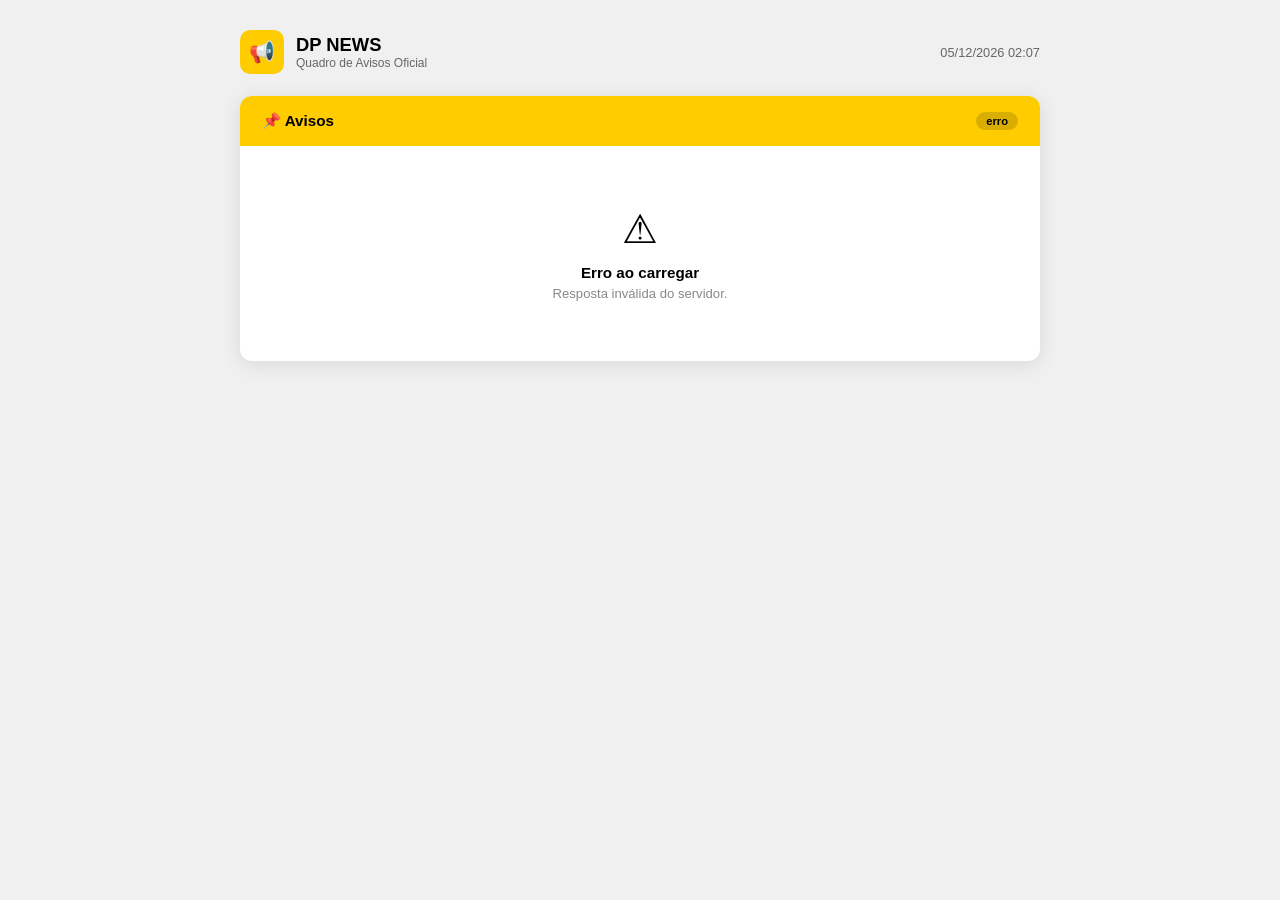
<file: index.html>
<!DOCTYPE html>
<html lang="pt-BR">
<head>
<meta charset="UTF-8">
<meta name="viewport" content="width=device-width,initial-scale=1">
<title>DP NEWS</title>
<link rel="icon" type="image/svg+xml" href="data:image/svg+xml,%3Csvg xmlns='http://www.w3.org/2000/svg' viewBox='0 0 32 32'%3E%3Crect width='32' height='32' rx='7' fill='%23FFCC00'/%3E%3Ctext x='16' y='22' font-family='Arial Black,Arial' font-weight='900' font-size='15' fill='%23000' text-anchor='middle'%3EDP%3C/text%3E%3C/svg%3E">
<style>
*{box-sizing:border-box;margin:0;padding:0}
body{font-family:Arial,Helvetica,sans-serif;background:#f0f0f0;min-height:100vh;display:flex;flex-direction:column;align-items:center;padding:30px 14px 50px}
/* Cabeçalho */
.hdr{width:100%;max-width:800px;display:flex;align-items:center;justify-content:space-between;margin-bottom:22px;flex-wrap:wrap;gap:10px}
.brand{display:flex;align-items:center;gap:12px}
.brand-icon{width:44px;height:44px;background:#FFCC00;border-radius:10px;display:flex;align-items:center;justify-content:center;font-size:1.3rem;flex-shrink:0}
.brand-name{font-size:1.15rem;font-weight:900;color:#000}
.brand-sub{font-size:.75rem;color:#666}
.clock{font-size:.8rem;color:#666}
/* Quadro */
.board{width:100%;max-width:800px;background:#fff;border-radius:12px;box-shadow:0 3px 20px rgba(0,0,0,.10);overflow:hidden}
.board-bar{background:#FFCC00;padding:16px 22px;display:flex;align-items:center;justify-content:space-between}
.board-bar h2{font-size:.95rem;font-weight:800;color:#000}
.board-count{background:rgba(0,0,0,.15);color:#000;font-size:.7rem;font-weight:700;padding:3px 10px;border-radius:20px}
/* Itens */
.item{padding:18px 22px;border-bottom:1px solid #e8e8e8;display:flex;gap:14px;align-items:flex-start;transition:background .15s}
.item:last-child{border-bottom:none}
.item:hover{background:#fafafa}
.item-urg{background:#fff5f5;border-left:4px solid #dc3545}
.item-urg:hover{background:#ffefef}
.dot{width:9px;height:9px;border-radius:50%;background:#FFCC00;flex-shrink:0;margin-top:6px}
.dot-urg{background:#dc3545}
.item-body{flex:1}
.item-title{font-size:.93rem;font-weight:700;color:#000;margin-bottom:5px;line-height:1.4}
.item-desc{font-size:.855rem;color:#333;line-height:1.6}
.item-date{font-size:.73rem;color:#888;margin-top:8px}
.tag-urg{display:inline-flex;align-items:center;gap:4px;background:#dc3545;color:#fff;font-size:.63rem;font-weight:800;padding:2px 8px;border-radius:4px;margin-right:7px;letter-spacing:.4px;text-transform:uppercase;vertical-align:middle}
/* Vazio / Erro */
.empty{padding:60px 20px;text-align:center}
.empty-icon{font-size:2.5rem;margin-bottom:12px}
.empty-title{font-size:.95rem;font-weight:700;color:#000;margin-bottom:5px}
.empty-desc{font-size:.82rem;color:#888}
/* Animação */
@keyframes fadeUp{from{opacity:0;transform:translateY(12px)}to{opacity:1;transform:translateY(0)}}
.item{animation:fadeUp .28s ease both}
/* Responsivo */
@media(max-width:540px){.item{padding:14px 14px}.board-bar{padding:13px 14px}}
</style>
</head>
<body>

<div class="hdr">
  <div class="brand">
    <div class="brand-icon">&#128226;</div>
    <div>
      <div class="brand-name">DP NEWS</div>
      <div class="brand-sub">Quadro de Avisos Oficial</div>
    </div>
  </div>
  <span class="clock" id="clock">—</span>
</div>

<div class="board">
  <div class="board-bar">
    <h2>&#128204; Avisos</h2>
    <span class="board-count" id="total">—</span>
  </div>
  <div id="lista"><div class="empty"><div class="empty-icon">&#8987;</div><div class="empty-title">Carregando...</div></div></div>
</div>

<script>
var API = 'api.php';

function esc(s){var d=document.createElement('div');d.textContent=s;return d.innerHTML;}

function isExp(a){
  if(!a.dataValidade) return false;
  var h=a.horaValidade||'23:59';
  return new Date()>new Date(a.dataValidade+'T'+h+':00');
}

function fmtData(s){
  if(!s) return '—';
  var p=s.split('-'); return p[2]+'/'+p[1]+'/'+p[0];
}

function render(avisos){
  var el=document.getElementById('lista');
  var ct=document.getElementById('total');
  var ativos=avisos.filter(function(a){return !isExp(a);});
  ativos.sort(function(a,b){
    if(a.urgente!==b.urgente) return a.urgente?-1:1;
    return new Date(b.data)-new Date(a.data);
  });
  ct.textContent=ativos.length+' aviso'+(ativos.length!==1?'s':'');
  if(!ativos.length){
    el.innerHTML='<div class="empty"><div class="empty-icon">&#128276;</div><div class="empty-title">Nenhum aviso no momento</div><div class="empty-desc">Volte mais tarde.</div></div>';
    return;
  }
  var html='';
  for(var i=0;i<ativos.length;i++){
    var a=ativos[i];
    var urg=a.urgente?'item-urg':'';
    var dot=a.urgente?'dot dot-urg':'dot';
    var tag=a.urgente?'<span class="tag-urg">&#9888; Urgente</span>':'';
    var desc=String(a.descricao||'').replace(/\n/g,'<br>');
    html+='<div class="item '+urg+'" style="animation-delay:'+(i*0.055)+'s">'
      +'<div class="'+dot+'"></div>'
      +'<div class="item-body">'
      +'<div class="item-title">'+tag+esc(a.titulo)+'</div>'
      +'<div class="item-desc">'+desc+'</div>'
      +'<div class="item-date">&#128197; '+fmtData(a.data)+'</div>'
      +'</div></div>';
  }
  el.innerHTML=html;
}

function carregar(){
  var xhr=new XMLHttpRequest();
  xhr.open('GET',API+'?action=list',true);
  xhr.onreadystatechange=function(){
    if(xhr.readyState!==4) return;
    if(xhr.status===200){
      try{ render(JSON.parse(xhr.responseText)); }
      catch(e){ mostrarErro('Resposta inválida do servidor.'); }
    } else {
      mostrarErro('Erro HTTP '+xhr.status);
    }
  };
  xhr.send();
}

function mostrarErro(msg){
  document.getElementById('lista').innerHTML='<div class="empty"><div class="empty-icon">&#9888;</div><div class="empty-title">Erro ao carregar</div><div class="empty-desc">'+esc(msg)+'</div></div>';
  document.getElementById('total').textContent='erro';
}

function tick(){
  var n=new Date();
  var d=('0'+n.getDate()).slice(-2)+'/'+('0'+(n.getMonth()+1)).slice(-2)+'/'+n.getFullYear();
  var h=('0'+n.getHours()).slice(-2)+':'+('0'+n.getMinutes()).slice(-2);
  document.getElementById('clock').textContent=d+'  '+h;
}

carregar();
tick();
setInterval(tick,1000);
setTimeout(function(){location.reload();},90000);
</script>
</body>
</html>
</file>
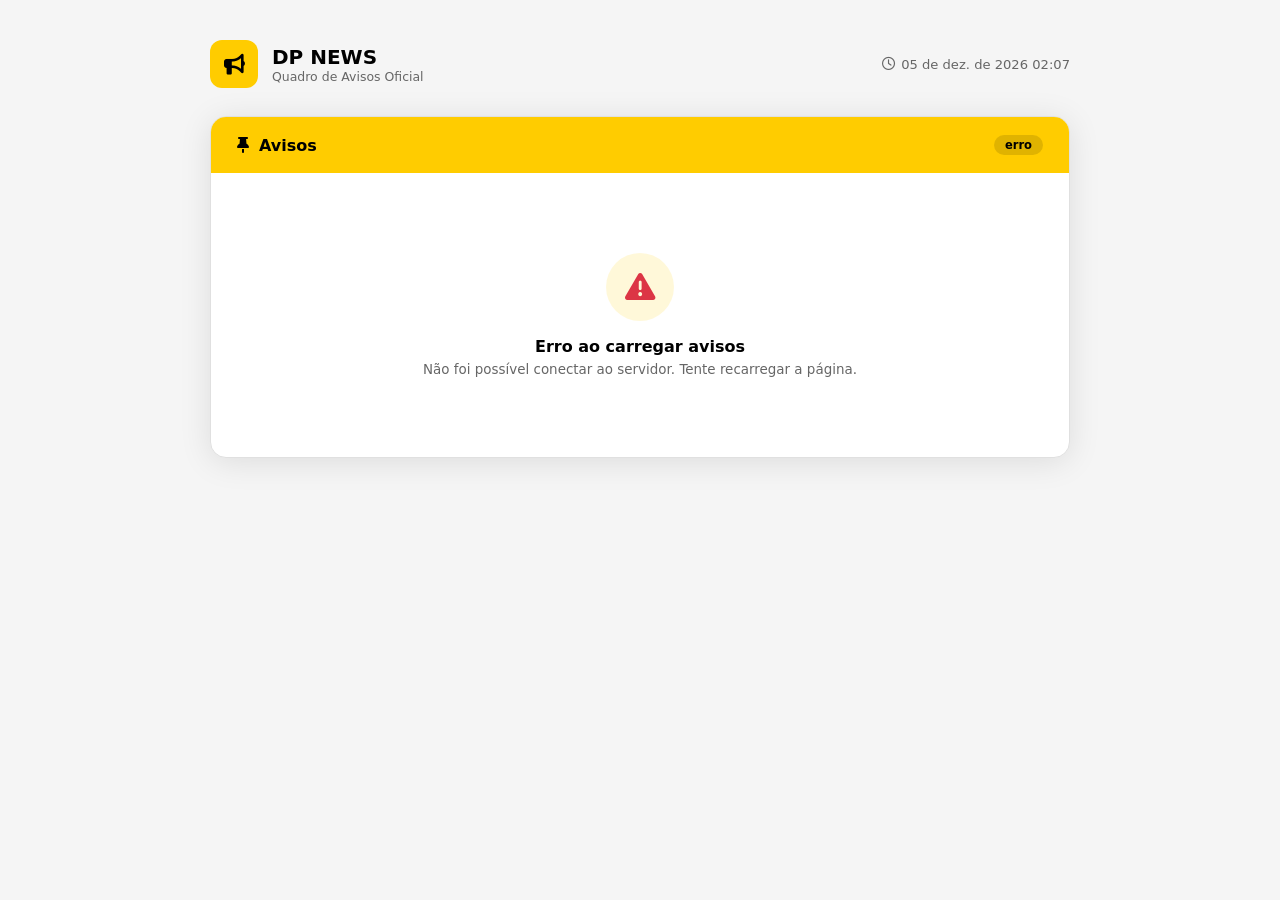
<file: bkp/index.html>
<!DOCTYPE html>
<html lang="pt-BR">
<head>
  <meta charset="UTF-8" />
  <meta name="viewport" content="width=device-width, initial-scale=1.0" />
  <title>DP NEWS — Quadro de Avisos</title>
  <link rel="icon" type="image/svg+xml" href="data:image/svg+xml,%3Csvg xmlns='http://www.w3.org/2000/svg' viewBox='0 0 32 32'%3E%3Crect width='32' height='32' rx='7' fill='%23FFCC00'/%3E%3Ctext x='16' y='22' font-family='Arial Black%2C Arial' font-weight='900' font-size='15' fill='%23000000' text-anchor='middle'%3EDP%3C/text%3E%3C/svg%3E" />
  <link rel="stylesheet" href="https://cdnjs.cloudflare.com/ajax/libs/font-awesome/6.5.0/css/all.min.css" integrity="sha512-Avb2QiuTy/Sz0ckk9Llg6A0k7My1p8VF9GjApM1jFJKC3E0iNUxjH0mnZFjdJwO57SBOVT2em4A0YzQxZj2g==" crossorigin="anonymous" referrerpolicy="no-referrer" />

  <style>
    :root {
      --primary:    #000000;
      --accent:     #FFCC00;
      --success:    #28a745;
      --danger:     #dc3545;
      --bg:         #f5f5f5;
      --card-bg:    #ffffff;
      --text:       #1a1a1a;
      --text-muted: #666666;
      --border:     #e0e0e0;
      --transition: .22s ease;
    }
    *, *::before, *::after { box-sizing: border-box; margin: 0; padding: 0; }
    body {
      font-family: 'Segoe UI', system-ui, sans-serif;
      background: var(--bg); color: var(--text);
      min-height: 100vh;
      display: flex; flex-direction: column; align-items: center;
      padding: 40px 20px 60px;
    }

    /* Cabeçalho */
    .board-header {
      width: 100%; max-width: 860px;
      display: flex; align-items: center; justify-content: space-between;
      margin-bottom: 28px; gap: 16px; flex-wrap: wrap;
    }
    .board-brand { display: flex; align-items: center; gap: 14px; }
    .board-brand-icon {
      width: 48px; height: 48px; background: var(--accent);
      border-radius: 12px; display: flex; align-items: center; justify-content: center;
      font-size: 1.3rem; color: #000; flex-shrink: 0;
    }
    .board-brand-text h1 { font-size: 1.25rem; font-weight: 800; color: var(--primary); }
    .board-brand-text p  { font-size: .78rem; color: var(--text-muted); margin: 0; }
    .board-clock { font-size: .82rem; color: var(--text-muted); display: flex; align-items: center; gap: 6px; }

    /* Quadro */
    .board {
      width: 100%; max-width: 860px;
      background: var(--card-bg); border-radius: 16px;
      box-shadow: 0 4px 32px rgba(0,0,0,.10); border: 1px solid var(--border); overflow: hidden;
    }
    .board-title-bar {
      background: var(--accent); padding: 18px 26px;
      display: flex; align-items: center; justify-content: space-between; gap: 12px;
    }
    .board-title-bar h2 { color: #000; font-size: 1rem; font-weight: 700; display: flex; align-items: center; gap: 10px; }
    .board-count { background: rgba(0,0,0,.12); color: #000; font-size: .72rem; font-weight: 700; padding: 3px 11px; border-radius: 20px; white-space: nowrap; }

    /* Lista */
    .board-list { padding: 10px 0; }
    .board-item {
      padding: 20px 26px; border-bottom: 1px solid var(--border);
      display: flex; gap: 18px; align-items: flex-start;
      transition: background var(--transition);
      animation: fadeSlideIn .3s ease both;
    }
    .board-item:last-child { border-bottom: none; }
    .board-item:hover { background: rgba(0,0,0,.02); }
    .board-item-urgente { background: rgba(220,53,69,.04); border-left: 4px solid #dc3545; }
    .board-item-urgente:hover { background: rgba(220,53,69,.07); }
    .board-item-pin { width: 10px; height: 10px; border-radius: 50%; background: var(--accent); flex-shrink: 0; margin-top: 7px; }
    .board-item-body { flex: 1; }
    .board-item-title { font-size: .97rem; font-weight: 700; color: var(--primary); margin-bottom: 6px; line-height: 1.4; }
    .board-item-desc  { font-size: .875rem; color: var(--text); line-height: 1.65; }
    .board-item-date  { font-size: .75rem; color: var(--text-muted); margin-top: 10px; display: flex; align-items: center; gap: 5px; }

    /* Vazio / Erro / Loading */
    .board-empty { padding: 70px 20px; text-align: center; }
    .board-empty-icon { width: 68px; height: 68px; border-radius: 50%; background: rgba(255,204,0,.15); display: flex; align-items: center; justify-content: center; font-size: 1.9rem; color: #000; margin: 0 auto 16px; }
    .board-empty-title { font-size: 1rem; font-weight: 700; color: var(--primary); margin-bottom: 6px; }
    .board-empty-desc  { font-size: .84rem; color: var(--text-muted); }
    .loading-spinner { display: flex; align-items: center; justify-content: center; gap: 10px; padding: 60px 20px; color: var(--text-muted); font-size: .9rem; }
    .loading-spinner i { animation: spin 1s linear infinite; font-size: 1.4rem; color: var(--accent); }
    @keyframes spin { to { transform: rotate(360deg); } }

    @keyframes fadeSlideIn { from { opacity: 0; transform: translateY(14px); } to { opacity: 1; transform: translateY(0); } }

    ::-webkit-scrollbar { width: 6px; } ::-webkit-scrollbar-thumb { background: #c0c8d4; border-radius: 4px; }

    @media (max-width: 600px) {
      body { padding: 20px 12px 40px; }
      .board-title-bar { padding: 14px 16px; }
      .board-item { padding: 16px; }
    }
  </style>
</head>
<body>

  <div class="board-header">
    <div class="board-brand">
      <div class="board-brand-icon"><i class="fa-solid fa-bullhorn"></i></div>
      <div class="board-brand-text">
        <h1>DP NEWS</h1>
        <p>Quadro de Avisos Oficial</p>
      </div>
    </div>
    <span class="board-clock">
      <i class="fa-regular fa-clock"></i>
      <span id="boardClock">—</span>
    </span>
  </div>

  <div class="board">
    <div class="board-title-bar">
      <h2><i class="fa-solid fa-thumbtack"></i> Avisos</h2>
      <span class="board-count" id="totalAvisos">—</span>
    </div>
    <div class="board-list" id="avisosContainer">
      <div class="loading-spinner">
        <i class="fa-solid fa-circle-notch"></i> Carregando avisos...
      </div>
    </div>
  </div>

  <script>
    const API = 'api.php';

    function esc(str) {
      const d = document.createElement('div'); d.textContent = str; return d.innerHTML;
    }

    function isExpirado(a) {
      if (!a.dataValidade) return false;
      const hora   = a.horaValidade || '23:59';
      const expira = new Date(`${a.dataValidade}T${hora}:00`);
      return new Date() > expira;
    }

    function formatarData(s) {
      if (!s) return '—';
      const [y, m, d] = s.split('-'); return `${d}/${m}/${y}`;
    }

    async function renderAvisosPublic() {
      const container = document.getElementById('avisosContainer');
      const countEl   = document.getElementById('totalAvisos');

      try {
        const resp  = await fetch(`${API}?action=list`);
        if (!resp.ok) throw new Error('HTTP ' + resp.status);
        const todos = await resp.json();

        // Filtra expirados e ordena: urgentes primeiro, depois data desc
        const avisos = todos
          .filter(a => !isExpirado(a))
          .sort((a, b) => {
            if (a.urgente !== b.urgente) return a.urgente ? -1 : 1;
            return new Date(b.data) - new Date(a.data);
          });

        if (countEl) countEl.textContent = avisos.length + ' aviso' + (avisos.length !== 1 ? 's' : '');

        if (avisos.length === 0) {
          container.innerHTML = `
            <div class="board-empty">
              <div class="board-empty-icon"><i class="fa-regular fa-bell-slash"></i></div>
              <div class="board-empty-title">Nenhum aviso no momento</div>
              <div class="board-empty-desc">Não há avisos publicados. Volte mais tarde.</div>
            </div>`;
          return;
        }

        container.innerHTML = avisos.map((a, i) => `
          <div class="board-item${a.urgente ? ' board-item-urgente' : ''}" style="animation-delay:${i * 0.06}s">
            <div class="board-item-pin" style="${a.urgente ? 'background:#dc3545' : ''}"></div>
            <div class="board-item-body">
              <div class="board-item-title">
                ${a.urgente ? `<span style="display:inline-flex;align-items:center;gap:5px;background:#dc3545;color:#fff;font-size:.68rem;font-weight:800;padding:2px 9px;border-radius:4px;margin-right:8px;letter-spacing:.5px;text-transform:uppercase;vertical-align:middle"><i class="fa-solid fa-triangle-exclamation"></i> Urgente</span>` : ''}
                ${esc(a.titulo)}
              </div>
              <div class="board-item-desc">${a.descricao.replace(/\n/g, '<br>')}</div>
              <div class="board-item-date">
                <i class="fa-regular fa-calendar"></i> ${formatarData(a.data)}
              </div>
            </div>
          </div>`).join('');

      } catch (err) {
        console.error(err);
        if (countEl) countEl.textContent = 'erro';
        container.innerHTML = `
          <div class="board-empty">
            <div class="board-empty-icon"><i class="fa-solid fa-triangle-exclamation" style="color:#dc3545"></i></div>
            <div class="board-empty-title">Erro ao carregar avisos</div>
            <div class="board-empty-desc">Não foi possível conectar ao servidor. Tente recarregar a página.</div>
          </div>`;
      }
    }

    /* Relógio */
    function tick() {
      const el = document.getElementById('boardClock');
      if (!el) return;
      const n = new Date();
      el.textContent = n.toLocaleDateString('pt-BR', { day:'2-digit', month:'short', year:'numeric' })
                     + '  '
                     + n.toLocaleTimeString('pt-BR', { hour:'2-digit', minute:'2-digit' });
    }

    document.addEventListener('DOMContentLoaded', () => {
      renderAvisosPublic();
      tick();
      setInterval(tick, 1000);
      // Recarrega a cada 90 segundos para pegar novos avisos
      setTimeout(() => location.reload(), 90 * 1000);
    });
  </script>

</body>
</html>
</file>
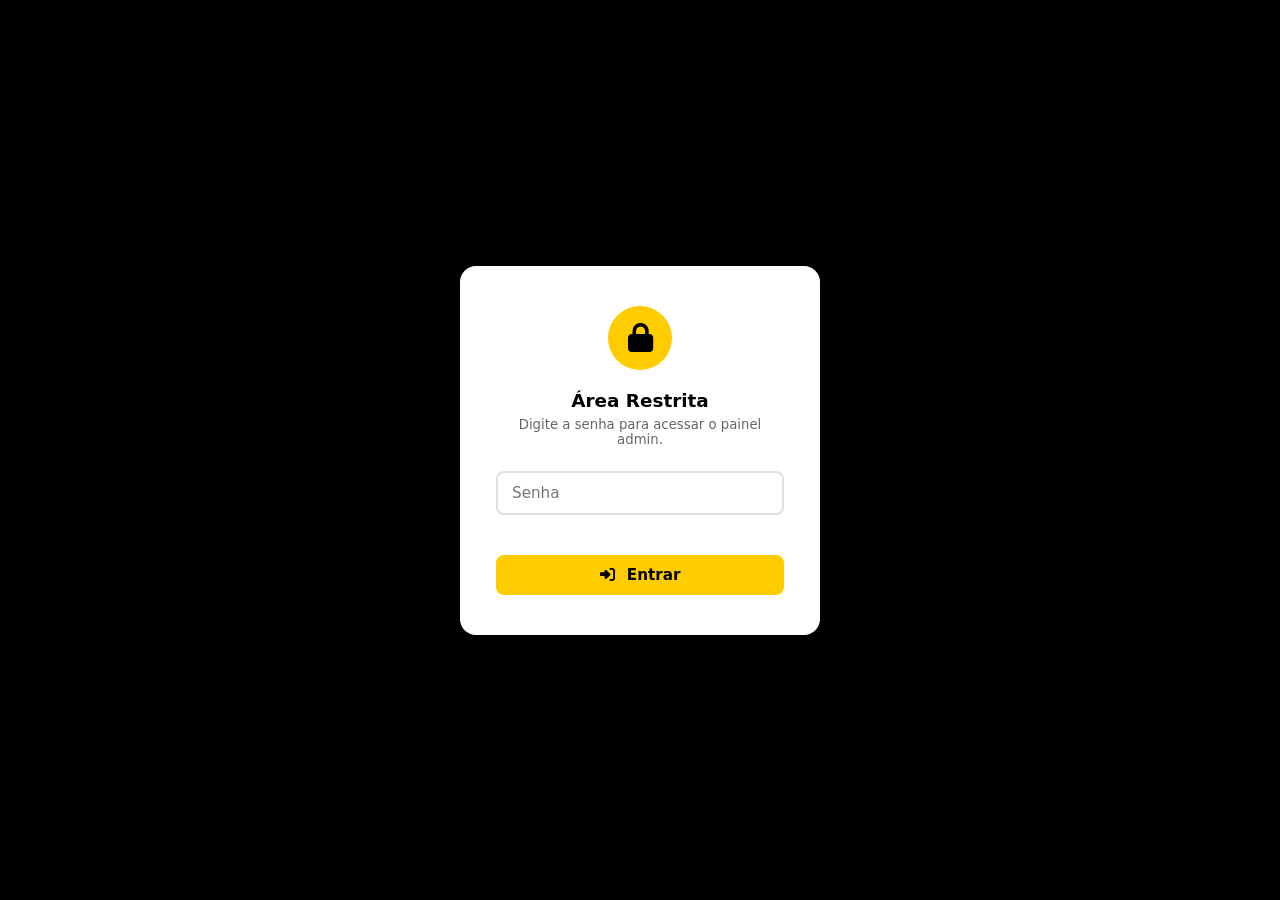
<file: bkp/admin.html>
<!DOCTYPE html>
<html lang="pt-BR">
<head>
  <meta charset="UTF-8" />
  <meta name="viewport" content="width=device-width, initial-scale=1.0" />
  <title>DP NEWS — Gerenciar Avisos</title>
  <link rel="icon" type="image/svg+xml" href="data:image/svg+xml,%3Csvg xmlns='http://www.w3.org/2000/svg' viewBox='0 0 32 32'%3E%3Crect width='32' height='32' rx='7' fill='%23FFCC00'/%3E%3Ctext x='16' y='22' font-family='Arial Black%2C Arial' font-weight='900' font-size='15' fill='%23000000' text-anchor='middle'%3EDP%3C/text%3E%3C/svg%3E" />
  <link rel="stylesheet" href="https://cdnjs.cloudflare.com/ajax/libs/font-awesome/6.5.0/css/all.min.css" integrity="sha512-Avb2QiuTy/Sz0ckk9Llg6A0k7My1p8VF9GjApM1jFJKC3E0iNUxjH0mnZFjdJwO57SBOVT2em4A0YzQxZj2g==" crossorigin="anonymous" referrerpolicy="no-referrer" />

  <style>
    :root {
      --primary:    #000000;
      --accent:     #FFCC00;
      --accent-h:   #F7C600;
      --success:    #28a745;
      --danger:     #dc3545;
      --warning:    #F7C600;
      --sidebar-w:  240px;
      --bg:         #f5f5f5;
      --card-bg:    #ffffff;
      --text:       #1a1a1a;
      --text-muted: #666666;
      --border:     #e0e0e0;
      --shadow:     0 2px 12px rgba(0,0,0,.10);
      --radius:     10px;
      --tr:         .22s ease;
    }
    *, *::before, *::after { box-sizing: border-box; margin: 0; padding: 0; }
    body { font-family: 'Segoe UI', system-ui, sans-serif; background: var(--bg); color: var(--text); min-height: 100vh; display: flex; }

    /* SIDEBAR */
    .sidebar { width: var(--sidebar-w); background: var(--accent); min-height: 100vh; position: fixed; top:0; left:0; display:flex; flex-direction:column; z-index:1000; overflow:hidden; }
    .sidebar-brand { display:flex; align-items:center; gap:12px; padding:20px 16px; border-bottom:1px solid rgba(0,0,0,.12); min-height:72px; text-decoration:none; }
    .sidebar-brand-icon { width:38px; height:38px; background:#000; border-radius:8px; display:flex; align-items:center; justify-content:center; font-size:1.2rem; color:var(--accent); flex-shrink:0; }
    .sidebar-brand-text { color:#000; font-size:.88rem; font-weight:700; letter-spacing:.5px; white-space:nowrap; line-height:1.3; }
    .sidebar-brand-text span { display:block; font-weight:400; font-size:.72rem; color:rgba(0,0,0,.55); letter-spacing:1px; text-transform:uppercase; }
    .sidebar-nav { padding:16px 0; flex:1; }
    .nav-label { font-size:.68rem; font-weight:700; letter-spacing:1.2px; text-transform:uppercase; color:rgba(0,0,0,.40); padding:10px 20px 6px; }
    .nav-item { display:flex; align-items:center; gap:14px; padding:11px 20px; color:rgba(0,0,0,.70); text-decoration:none; font-size:.88rem; font-weight:500; border-left:3px solid transparent; transition:background var(--tr),color var(--tr),border-color var(--tr); white-space:nowrap; }
    .nav-item i { width:18px; text-align:center; font-size:1rem; flex-shrink:0; }
    .nav-item:hover { background:rgba(0,0,0,.07); color:#000; }
    .nav-item.active { background:rgba(0,0,0,.10); color:#000; border-left-color:#000; font-weight:700; }
    .sidebar-footer { padding:16px; border-top:1px solid rgba(0,0,0,.12); font-size:.75rem; color:rgba(0,0,0,.40); text-align:center; }

    /* MAIN */
    .main-wrapper { margin-left:var(--sidebar-w); flex:1; display:flex; flex-direction:column; min-height:100vh; }
    .topbar { background:var(--card-bg); border-bottom:1px solid var(--border); padding:0 28px; height:64px; display:flex; align-items:center; justify-content:space-between; position:sticky; top:0; z-index:500; box-shadow:0 1px 4px rgba(0,0,0,.05); }
    .topbar-title { font-size:1.1rem; font-weight:700; color:var(--primary); }
    .topbar-subtitle { font-size:.78rem; color:var(--text-muted); }
    .page-content { padding:28px; flex:1; }

    /* CARDS */
    .card { background:var(--card-bg); border-radius:var(--radius); box-shadow:var(--shadow); border:1px solid var(--border); overflow:hidden; }
    .card-header { padding:18px 22px; border-bottom:1px solid var(--border); display:flex; align-items:center; justify-content:space-between; gap:12px; }
    .card-header-title { font-size:.95rem; font-weight:700; color:var(--primary); display:flex; align-items:center; gap:10px; }
    .card-header-title i { color:var(--accent); }
    .card-body { padding:22px; }

    /* STAT CARDS */
    .stat-cards { display:grid; grid-template-columns:repeat(auto-fit,minmax(190px,1fr)); gap:18px; margin-bottom:24px; }
    .stat-card { background:var(--card-bg); border-radius:var(--radius); box-shadow:var(--shadow); border:1px solid var(--border); padding:20px 22px; display:flex; align-items:center; gap:16px; transition:transform var(--tr),box-shadow var(--tr); }
    .stat-card:hover { transform:translateY(-2px); box-shadow:0 6px 20px rgba(0,0,0,.10); }
    .stat-icon { width:48px; height:48px; border-radius:10px; display:flex; align-items:center; justify-content:center; font-size:1.3rem; flex-shrink:0; }
    .stat-icon.blue  { background:rgba(255,204,0,.18); color:#000; }
    .stat-icon.green { background:rgba(40,167,69,.13); color:var(--success); }
    .stat-value { font-size:1.7rem; font-weight:800; color:var(--primary); line-height:1; }
    .stat-label { font-size:.75rem; color:var(--text-muted); margin-top:4px; }

    /* FORMULÁRIO */
    .form-group { margin-bottom:18px; }
    .form-label { display:block; font-size:.82rem; font-weight:600; color:var(--primary); margin-bottom:6px; }
    .form-label i { color:var(--accent); margin-right:5px; }
    .form-control { width:100%; padding:10px 14px; border:1.5px solid var(--border); border-radius:7px; font-size:.88rem; color:var(--text); background:#fafbfc; transition:border-color var(--tr),box-shadow var(--tr); font-family:inherit; }
    .form-control:focus { outline:none; border-color:var(--accent); box-shadow:0 0 0 3px rgba(255,204,0,.25); background:#fff; }
    textarea.form-control { resize:vertical; min-height:120px; }
    .editing-banner { background:rgba(255,193,7,.15); border:1.5px solid rgba(255,193,7,.5); border-radius:8px; padding:10px 16px; font-size:.84rem; font-weight:600; color:#856404; display:none; align-items:center; gap:8px; margin-bottom:18px; }
    .editing-banner.show { display:flex; }

    /* BOTÕES */
    .btn { display:inline-flex; align-items:center; gap:8px; padding:9px 20px; border-radius:7px; border:none; font-size:.86rem; font-weight:600; cursor:pointer; transition:background var(--tr),transform var(--tr),box-shadow var(--tr); font-family:inherit; letter-spacing:.2px; text-decoration:none; }
    .btn:active { transform:scale(.97); }
    .btn:disabled { opacity:.6; cursor:not-allowed; }
    .btn-primary { background:var(--accent); color:#000; }
    .btn-primary:hover:not(:disabled) { background:var(--accent-h); box-shadow:0 4px 12px rgba(255,204,0,.45); }
    .btn-success { background:var(--success); color:#fff; }
    .btn-success:hover:not(:disabled) { background:#1e8c38; }
    .btn-danger  { background:var(--danger);  color:#fff; }
    .btn-danger:hover:not(:disabled)  { background:#b02a37; }
    .btn-warning { background:var(--warning); color:var(--primary); }
    .btn-warning:hover:not(:disabled) { background:#e0a800; }
    .btn-outline { background:transparent; border:1.5px solid var(--border); color:var(--text-muted); }
    .btn-outline:hover:not(:disabled) { border-color:var(--accent); color:#000; background:var(--accent); }
    .btn-sm { padding:6px 14px; font-size:.80rem; }

    /* TABELA */
    .table-responsive { overflow-x:auto; }
    table { width:100%; border-collapse:collapse; font-size:.855rem; }
    thead tr { background:var(--primary); color:#fff; }
    thead th { padding:12px 16px; font-weight:600; font-size:.78rem; letter-spacing:.5px; text-transform:uppercase; white-space:nowrap; }
    tbody tr { border-bottom:1px solid var(--border); transition:background var(--tr); }
    tbody tr:last-child { border-bottom:none; }
    tbody tr:hover { background:rgba(0,0,0,.02); }
    tbody td { padding:13px 16px; vertical-align:top; }
    .td-title { font-weight:600; color:var(--primary); }
    .td-desc  { max-width:300px; white-space:nowrap; overflow:hidden; text-overflow:ellipsis; color:var(--text-muted); }
    .td-date  { white-space:nowrap; color:var(--text-muted); font-size:.8rem; }
    .td-actions { display:flex; gap:6px; align-items:center; }

    /* TOAST */
    .toast-container { position:fixed; bottom:28px; right:28px; z-index:9999; display:flex; flex-direction:column; gap:10px; pointer-events:none; }
    .toast { display:flex; align-items:center; gap:12px; background:#fff; border-radius:10px; padding:14px 18px; box-shadow:0 8px 28px rgba(0,0,0,.14); border-left:4px solid var(--success); min-width:260px; font-size:.88rem; font-weight:500; animation:toastIn .3s ease both; pointer-events:all; }
    .toast.error   { border-left-color:var(--danger); }
    .toast.warning { border-left-color:var(--warning); }
    .toast.success i { color:var(--success); }
    .toast.error   i { color:var(--danger); }
    .toast.warning i { color:var(--warning); }
    .toast.fade-out { animation:toastOut .3s ease forwards; }

    /* EMPTY STATE */
    .empty-state { display:flex; flex-direction:column; align-items:center; justify-content:center; padding:56px 20px; text-align:center; gap:14px; }
    .empty-state-icon { width:72px; height:72px; border-radius:50%; background:rgba(255,204,0,.18); display:flex; align-items:center; justify-content:center; font-size:2rem; color:#000; }
    .empty-state-title { font-size:1.05rem; font-weight:700; color:var(--primary); }
    .empty-state-desc  { font-size:.84rem; color:var(--text-muted); max-width:320px; }

    /* MODAL */
    .modal-overlay { position:fixed; inset:0; background:rgba(0,0,0,.45); z-index:2000; display:flex; align-items:center; justify-content:center; opacity:0; pointer-events:none; transition:opacity var(--tr); }
    .modal-overlay.open { opacity:1; pointer-events:all; }
    .modal-box { background:#fff; border-radius:14px; padding:32px 28px; max-width:380px; width:90%; box-shadow:0 20px 60px rgba(0,0,0,.20); text-align:center; transform:scale(.92); transition:transform var(--tr); }
    .modal-overlay.open .modal-box { transform:scale(1); }
    .modal-icon { width:56px; height:56px; border-radius:50%; background:rgba(220,53,69,.12); display:flex; align-items:center; justify-content:center; font-size:1.6rem; color:var(--danger); margin:0 auto 16px; }
    .modal-title { font-size:1.05rem; font-weight:700; color:var(--primary); margin-bottom:8px; }
    .modal-desc  { font-size:.87rem; color:var(--text-muted); margin-bottom:22px; line-height:1.5; }
    .modal-actions { display:flex; gap:10px; justify-content:center; }

    /* ANIMAÇÕES */
    @keyframes fadeSlideIn { from { opacity:0; transform:translateY(14px); } to { opacity:1; transform:translateY(0); } }
    @keyframes toastIn  { from { opacity:0; transform:translateX(40px); } to { opacity:1; transform:translateX(0); } }
    @keyframes toastOut { from { opacity:1; transform:translateX(0); }    to { opacity:0; transform:translateX(40px); } }
    @keyframes shake    { 0%,100%{transform:translateX(0)} 20%{transform:translateX(-8px)} 40%{transform:translateX(8px)} 60%{transform:translateX(-6px)} 80%{transform:translateX(6px)} }
    @keyframes spin     { to { transform:rotate(360deg); } }
    .spin { animation:spin 1s linear infinite; }

    /* RESPONSIVO */
    @media (max-width:900px) { main > div[style*="grid-template-columns"] { grid-template-columns:1fr !important; } }
    @media (max-width:768px) {
      :root { --sidebar-w:0px; }
      .sidebar { width:100%; min-height:auto; position:static; flex-direction:row; align-items:center; flex-wrap:wrap; overflow:visible; }
      .sidebar-brand { border-bottom:none; padding:12px 14px; }
      .sidebar-nav { display:flex; flex-direction:row; padding:0; flex-wrap:wrap; width:100%; border-top:1px solid rgba(0,0,0,.10); }
      .nav-label { display:none; }
      .nav-item { padding:10px 14px; border-left:none; border-bottom:3px solid transparent; font-size:.82rem; }
      .nav-item.active { border-left:none; border-bottom-color:#000; }
      .sidebar-footer { display:none; }
      .main-wrapper { margin-left:0; }
      .topbar { padding:0 16px; }
      .page-content { padding:16px; }
      .stat-cards { grid-template-columns:repeat(2,1fr); }
      body { flex-direction:column; }
    }
    @media (max-width:420px) { .stat-cards { grid-template-columns:1fr; } }
    ::-webkit-scrollbar { width:6px; } ::-webkit-scrollbar-thumb { background:#c0c8d4; border-radius:4px; }
  </style>
</head>
<body>

  <!-- SIDEBAR -->
  <aside class="sidebar">
    <a href="index.html" class="sidebar-brand">
      <div class="sidebar-brand-icon"><i class="fa-solid fa-bullhorn"></i></div>
      <div class="sidebar-brand-text">DP NEWS<span>Sistema de Avisos</span></div>
    </a>
    <nav class="sidebar-nav">
      <div class="nav-label">Menu</div>
      <a href="index.html" class="nav-item"><i class="fa-solid fa-gauge-high"></i><span>Dashboard</span></a>
      <a href="admin.html" class="nav-item active"><i class="fa-solid fa-sliders"></i><span>Gerenciar Avisos</span></a>
    </nav>
    <div class="sidebar-footer">&copy; 2025 DP NEWS</div>
  </aside>

  <!-- CONTEÚDO -->
  <div class="main-wrapper">
    <header class="topbar">
      <div>
        <div class="topbar-title"><i class="fa-solid fa-sliders" style="color:var(--accent);margin-right:8px"></i>Gerenciar Avisos</div>
        <div class="topbar-subtitle">Cadastre, edite e exclua avisos</div>
      </div>
      <a href="index.html" class="btn btn-outline btn-sm"><i class="fa-solid fa-arrow-left"></i> Ver Painel</a>
    </header>

    <main class="page-content">

      <!-- Stat cards -->
      <div class="stat-cards">
        <div class="stat-card">
          <div class="stat-icon blue"><i class="fa-solid fa-database"></i></div>
          <div>
            <div class="stat-value" id="totalAvisosAdmin">—</div>
            <div class="stat-label">Total de Avisos</div>
          </div>
        </div>
        <div class="stat-card">
          <div class="stat-icon green"><i class="fa-solid fa-circle-check"></i></div>
          <div>
            <div class="stat-value">ativo</div>
            <div class="stat-label">Status do sistema</div>
          </div>
        </div>
      </div>

      <!-- Grid 1/3 + 2/3 -->
      <div style="display:grid;grid-template-columns:1fr 2fr;gap:22px;align-items:start">

        <!-- FORMULÁRIO -->
        <div class="card">
          <div class="card-header">
            <div class="card-header-title">
              <i class="fa-solid fa-pen-to-square"></i>
              <span id="formCardTitle">Novo Aviso</span>
            </div>
          </div>
          <div class="card-body">
            <div class="editing-banner" id="editingBanner">
              <i class="fa-solid fa-triangle-exclamation"></i>
              Editando: <strong id="editingTitle"></strong>
            </div>
            <form id="formAviso" novalidate>

              <div class="form-group">
                <label class="form-label" for="titulo"><i class="fa-solid fa-heading"></i> Título</label>
                <input type="text" id="titulo" class="form-control" placeholder="Ex: Reunião obrigatória" maxlength="120" required />
              </div>

              <div class="form-group">
                <label class="form-label" for="descricao"><i class="fa-solid fa-align-left"></i> Descrição <span style="font-weight:400;color:var(--text-muted);font-size:.75rem">(aceita HTML)</span></label>
                <textarea id="descricao" class="form-control" placeholder="Descreva o aviso..."></textarea>
              </div>

              <div class="form-group">
                <label class="form-label" for="data"><i class="fa-regular fa-calendar"></i> Data</label>
                <input type="date" id="data" class="form-control" required />
              </div>

              <div class="form-group">
                <label class="form-label"><i class="fa-regular fa-hourglass-half"></i> Validade <span style="font-weight:400;color:var(--text-muted);font-size:.75rem">(opcional)</span></label>
                <div style="display:grid;grid-template-columns:1fr 1fr;gap:12px">
                  <input type="date" id="dataValidade" class="form-control" />
                  <input type="time" id="horaValidade" class="form-control" />
                </div>
              </div>

              <!-- Toggle urgente -->
              <input type="hidden" id="urgente" value="0" />
              <div onclick="toggleUrgente()" style="display:flex;align-items:center;gap:12px;background:rgba(220,53,69,.07);border:1.5px solid rgba(220,53,69,.25);border-radius:8px;padding:12px 16px;margin-bottom:18px;cursor:pointer;user-select:none;">
                <div id="urgenteBox" style="width:22px;height:22px;border-radius:5px;border:2px solid #dc3545;background:#fff;display:flex;align-items:center;justify-content:center;flex-shrink:0;transition:background .15s;"></div>
                <div>
                  <div style="font-size:.88rem;font-weight:700;color:#dc3545;display:flex;align-items:center;gap:7px"><i class="fa-solid fa-triangle-exclamation"></i> Marcar como URGENTE</div>
                  <div style="font-size:.75rem;color:#999;margin-top:2px">Aparecerá com destaque vermelho no quadro público</div>
                </div>
              </div>

              <div style="display:flex;gap:10px;flex-wrap:wrap">
                <button type="submit" id="btnSubmit" class="btn btn-primary" style="flex:1;justify-content:center">
                  <i class="fa-solid fa-plus"></i> Salvar Aviso
                </button>
                <button type="button" id="btnCancelar" class="btn btn-outline" style="flex:1;justify-content:center">
                  <i class="fa-solid fa-xmark"></i> Cancelar
                </button>
              </div>

            </form>
          </div>
        </div>

        <!-- TABELA -->
        <div class="card">
          <div class="card-header">
            <div class="card-header-title"><i class="fa-solid fa-table-list"></i> Avisos Cadastrados</div>
            <span style="font-size:.78rem;color:var(--text-muted)" id="totalAvisosTable"></span>
          </div>
          <div class="card-body" style="padding:0">
            <div class="table-responsive">
              <table>
                <thead>
                  <tr>
                    <th><i class="fa-solid fa-heading" style="margin-right:5px"></i>Título</th>
                    <th><i class="fa-solid fa-align-left" style="margin-right:5px"></i>Descrição</th>
                    <th><i class="fa-regular fa-calendar" style="margin-right:5px"></i>Data</th>
                    <th><i class="fa-regular fa-clock" style="margin-right:5px"></i>Validade</th>
                    <th><i class="fa-solid fa-bolt" style="margin-right:5px"></i>Ações</th>
                  </tr>
                </thead>
                <tbody id="adminTbody">
                  <tr><td colspan="5">
                    <div class="empty-state" style="padding:40px 20px">
                      <div class="empty-state-icon"><i class="fa-solid fa-circle-notch spin"></i></div>
                      <div class="empty-state-title">Carregando...</div>
                    </div>
                  </td></tr>
                </tbody>
              </table>
            </div>
          </div>
        </div>

      </div>
    </main>
  </div>

  <!-- MODAL EXCLUSÃO -->
  <div class="modal-overlay" id="modalConfirm">
    <div class="modal-box">
      <div class="modal-icon"><i class="fa-solid fa-trash"></i></div>
      <div class="modal-title">Excluir aviso?</div>
      <div class="modal-desc">Esta ação é <strong>irreversível</strong>. O aviso será removido permanentemente.</div>
      <div class="modal-actions">
        <button id="btnCancelDelete" class="btn btn-outline"><i class="fa-solid fa-xmark"></i> Cancelar</button>
        <button id="btnConfirmDelete" class="btn btn-danger"><i class="fa-solid fa-trash"></i> Excluir</button>
      </div>
    </div>
  </div>

  <!-- TELA DE LOGIN -->
  <div id="loginOverlay" style="position:fixed;inset:0;z-index:9999;background:#000;display:flex;align-items:center;justify-content:center;">
    <div id="loginBox" style="background:#fff;border-radius:16px;padding:40px 36px;width:100%;max-width:360px;box-shadow:0 20px 60px rgba(0,0,0,.4);text-align:center;">
      <div style="width:64px;height:64px;border-radius:50%;background:#FFCC00;margin:0 auto 20px;display:flex;align-items:center;justify-content:center;font-size:1.8rem;color:#000;">
        <i class="fa-solid fa-lock"></i>
      </div>
      <div style="font-size:1.15rem;font-weight:800;color:#000;margin-bottom:6px">Área Restrita</div>
      <div style="font-size:.83rem;color:#666;margin-bottom:24px">Digite a senha para acessar o painel admin.</div>
      <input type="password" id="senhaInput" placeholder="Senha"
        style="width:100%;padding:11px 14px;border:2px solid #e0e0e0;border-radius:8px;font-size:.95rem;font-family:inherit;color:#000;outline:none;margin-bottom:8px;transition:border-color .2s;"
        onkeydown="if(event.key==='Enter')verificarSenha()"
        onfocus="this.style.borderColor='#FFCC00'"
        onblur="this.style.borderColor='#e0e0e0'" />
      <div id="loginErro" style="font-size:.8rem;color:#dc3545;font-weight:600;min-height:18px;margin-bottom:14px;"></div>
      <button onclick="verificarSenha()" style="width:100%;padding:11px;background:#FFCC00;color:#000;border:none;border-radius:8px;font-size:.95rem;font-weight:700;cursor:pointer;font-family:inherit;"
        onmouseover="this.style.background='#F7C600'" onmouseout="this.style.background='#FFCC00'">
        <i class="fa-solid fa-right-to-bracket" style="margin-right:7px"></i> Entrar
      </button>
    </div>
  </div>

  <script>
    /* =========================================
       DP NEWS — admin.html (API backend)
       ========================================= */

    const API         = 'api.php';
    const ADMIN_SENHA = 'Dpj255343';
    const SESSION_KEY = 'dp_admin_auth';

    /* --- Autenticação --- */
    function verificarSenha() {
      const input = document.getElementById('senhaInput');
      const erro  = document.getElementById('loginErro');
      if (input.value === ADMIN_SENHA) {
        sessionStorage.setItem(SESSION_KEY, '1');
        document.getElementById('loginOverlay').style.display = 'none';
        document.body.style.overflow = '';
      } else {
        erro.textContent = 'Senha incorreta. Tente novamente.';
        input.value = ''; input.focus();
        const box = document.getElementById('loginBox');
        box.style.animation = 'shake .35s ease';
        box.addEventListener('animationend', () => box.style.animation = '', { once: true });
      }
    }
    if (sessionStorage.getItem(SESSION_KEY) === '1') {
      document.getElementById('loginOverlay').style.display = 'none';
    } else {
      document.body.style.overflow = 'hidden';
    }

    /* --- Toggle urgente --- */
    function toggleUrgente() {
      const input = document.getElementById('urgente');
      const box   = document.getElementById('urgenteBox');
      if (input.value === '1') {
        input.value = '0'; box.style.background = '#fff'; box.innerHTML = '';
      } else {
        input.value = '1'; box.style.background = '#dc3545';
        box.innerHTML = '<i class="fa-solid fa-check" style="color:#fff;font-size:.75rem"></i>';
      }
    }
    function setUrgenteVisual(v) {
      const input = document.getElementById('urgente');
      const box   = document.getElementById('urgenteBox');
      if (v) {
        input.value = '1'; box.style.background = '#dc3545';
        box.innerHTML = '<i class="fa-solid fa-check" style="color:#fff;font-size:.75rem"></i>';
      } else {
        input.value = '0'; box.style.background = '#fff'; box.innerHTML = '';
      }
    }

    /* --- Utilitários --- */
    function esc(str) { const d = document.createElement('div'); d.textContent = str; return d.innerHTML; }
    function hojeISO() { return new Date().toISOString().split('T')[0]; }
    function formatarData(s) { if (!s) return '—'; const [y,m,d] = s.split('-'); return `${d}/${m}/${y}`; }
    function isExpirado(a) {
      if (!a.dataValidade) return false;
      const hora   = a.horaValidade || '23:59';
      const expira = new Date(`${a.dataValidade}T${hora}:00`);
      return new Date() > expira;
    }

    /* --- Toast --- */
    let _tc = null;
    function showToast(msg, tipo = 'success', dur = 3200) {
      if (!_tc) { _tc = document.createElement('div'); _tc.className = 'toast-container'; document.body.appendChild(_tc); }
      const icones = { success:'fa-circle-check', error:'fa-circle-xmark', warning:'fa-triangle-exclamation' };
      const t = document.createElement('div');
      t.className = `toast ${tipo}`;
      t.innerHTML = `<i class="fa-solid ${icones[tipo]}"></i><span>${esc(msg)}</span>`;
      _tc.appendChild(t);
      setTimeout(() => { t.classList.add('fade-out'); t.addEventListener('animationend', () => t.remove(), { once:true }); }, dur);
    }

    /* --- Modal --- */
    let _pendingId = null;
    function openModal(id) { _pendingId = id; document.getElementById('modalConfirm').classList.add('open'); }
    function closeModal()  { _pendingId = null; document.getElementById('modalConfirm').classList.remove('open'); }

    /* --- Render tabela --- */
    async function renderTabelaAdmin() {
      const tbody   = document.getElementById('adminTbody');
      const countEl = document.getElementById('totalAvisosAdmin');
      const tableEl = document.getElementById('totalAvisosTable');
      if (!tbody) return;

      tbody.innerHTML = `<tr><td colspan="5"><div class="empty-state" style="padding:30px 20px"><div class="empty-state-icon"><i class="fa-solid fa-circle-notch spin"></i></div><div class="empty-state-title">Carregando...</div></div></td></tr>`;

      try {
        const resp   = await fetch(`${API}?action=list`);
        if (!resp.ok) throw new Error('HTTP ' + resp.status);
        const avisos = await resp.json();

        // Ordena: urgentes primeiro, depois por data desc
        avisos.sort((a, b) => {
          if (a.urgente !== b.urgente) return a.urgente ? -1 : 1;
          return new Date(b.data) - new Date(a.data);
        });

        if (countEl) countEl.textContent = avisos.length;
        if (tableEl) tableEl.textContent = avisos.length + ' registro(s)';

        if (avisos.length === 0) {
          tbody.innerHTML = `<tr><td colspan="5"><div class="empty-state" style="padding:40px 20px"><div class="empty-state-icon"><i class="fa-regular fa-clipboard"></i></div><div class="empty-state-title">Nenhum aviso cadastrado</div><div class="empty-state-desc">Use o formulário ao lado para criar o primeiro aviso.</div></div></td></tr>`;
          return;
        }

        tbody.innerHTML = avisos.map(a => {
          const exp = isExpirado(a);
          const horaVal = a.horaValidade || '';
          const valLabel = formatarData(a.dataValidade) + (horaVal ? ' ' + horaVal : '');
          const valHtml = a.dataValidade
            ? `<span style="display:inline-flex;align-items:center;gap:5px;font-size:.75rem;font-weight:700;padding:3px 9px;border-radius:20px;background:${exp?'rgba(220,53,69,.12)':'rgba(40,167,69,.12)'};color:${exp?'#dc3545':'#28a745'}"><i class="fa-solid ${exp?'fa-circle-xmark':'fa-circle-check'}"></i>${exp?'Expirado':'Até '+valLabel}</span>`
            : `<span style="font-size:.75rem;color:#aaa"><i class="fa-solid fa-infinity" style="margin-right:4px"></i>Sem validade</span>`;

          return `<tr data-id="${a.id}" style="${exp?'opacity:.55':''}">
            <td class="td-title">
              ${a.urgente?`<span style="display:inline-flex;align-items:center;gap:4px;background:#dc3545;color:#fff;font-size:.65rem;font-weight:700;padding:2px 7px;border-radius:4px;margin-right:6px;vertical-align:middle"><i class="fa-solid fa-triangle-exclamation"></i> URGENTE</span>`:''}
              ${esc(a.titulo)}
            </td>
            <td class="td-desc">${a.descricao.replace(/<[^>]*>/g,'').substring(0,80)}${a.descricao.length>80?'…':''}</td>
            <td class="td-date"><i class="fa-regular fa-calendar" style="margin-right:5px"></i>${formatarData(a.data)}</td>
            <td>${valHtml}</td>
            <td><div class="td-actions">
              <button class="btn btn-warning btn-sm btn-edit" data-id="${a.id}"><i class="fa-solid fa-pen-to-square"></i> Editar</button>
              <button class="btn btn-danger  btn-sm btn-delete" data-id="${a.id}"><i class="fa-solid fa-trash"></i></button>
            </div></td>
          </tr>`;
        }).join('');

        tbody.querySelectorAll('.btn-edit').forEach(b =>
          b.addEventListener('click', () => iniciarEdicao(b.dataset.id)));
        tbody.querySelectorAll('.btn-delete').forEach(b =>
          b.addEventListener('click', () => openModal(b.dataset.id)));

      } catch (err) {
        console.error(err);
        if (countEl) countEl.textContent = 'erro';
        tbody.innerHTML = `<tr><td colspan="5"><div class="empty-state" style="padding:30px 20px"><div class="empty-state-icon"><i class="fa-solid fa-triangle-exclamation" style="color:#dc3545"></i></div><div class="empty-state-title">Erro ao carregar</div><div class="empty-state-desc">${esc(err.message)}</div></div></td></tr>`;
      }
    }

    /* --- Edição --- */
    let _editingId  = null;
    let _avisosCache = [];  // cache local para edição

    async function iniciarEdicao(id) {
      // Busca lista atualizada para preencher o formulário
      try {
        const resp   = await fetch(`${API}?action=list`);
        const avisos = await resp.json();
        _avisosCache  = avisos;
      } catch(e) {}

      const aviso = _avisosCache.find(a => String(a.id) === String(id));
      if (!aviso) return;

      _editingId = id;
      document.getElementById('titulo').value       = aviso.titulo;
      document.getElementById('descricao').value    = aviso.descricao;
      document.getElementById('data').value         = aviso.data;
      document.getElementById('dataValidade').value = aviso.dataValidade || '';
      document.getElementById('horaValidade').value = aviso.horaValidade || '';
      setUrgenteVisual(!!aviso.urgente);

      const banner = document.getElementById('editingBanner');
      banner.querySelector('#editingTitle').textContent = aviso.titulo;
      banner.classList.add('show');

      const btn = document.getElementById('btnSubmit');
      btn.innerHTML = '<i class="fa-solid fa-floppy-disk"></i> Salvar Alterações';
      btn.className = 'btn btn-success';

      document.getElementById('titulo').scrollIntoView({ behavior:'smooth', block:'center' });
      document.getElementById('titulo').focus();
    }

    function cancelarEdicao() {
      _editingId = null;
      document.getElementById('formAviso').reset();
      document.getElementById('data').value = hojeISO();
      setUrgenteVisual(false);
      document.getElementById('editingBanner').classList.remove('show');
      const btn = document.getElementById('btnSubmit');
      btn.innerHTML = '<i class="fa-solid fa-plus"></i> Salvar Aviso';
      btn.className = 'btn btn-primary';
    }

    /* --- Init --- */
    document.addEventListener('DOMContentLoaded', () => {
      document.getElementById('data').value = hojeISO();

      /* Submit formulário */
      document.getElementById('formAviso').addEventListener('submit', async e => {
        e.preventDefault();
        const titulo       = document.getElementById('titulo').value.trim();
        const descricao    = document.getElementById('descricao').value.trim();
        const data         = document.getElementById('data').value;
        const dataValidade = document.getElementById('dataValidade').value;
        const horaValidade = document.getElementById('horaValidade').value;
        const urgente      = document.getElementById('urgente').value === '1';

        if (!titulo || !descricao || !data) { showToast('Preencha todos os campos obrigatórios.', 'warning'); return; }
        if (dataValidade && dataValidade < data) { showToast('A validade não pode ser anterior à data do aviso.', 'warning'); return; }

        const btn = document.getElementById('btnSubmit');
        btn.disabled = true;
        const labelOrig = btn.innerHTML;
        btn.innerHTML = '<i class="fa-solid fa-circle-notch spin"></i> Salvando...';

        const payload = { titulo, descricao, data, dataValidade, horaValidade, urgente };

        try {
          let url = API + '?action=' + (_editingId ? 'update' : 'save');
          if (_editingId) payload.id = _editingId;
          const resp = await fetch(url, { method:'POST', headers:{'Content-Type':'application/json'}, body:JSON.stringify(payload) });
          const res  = await resp.json();
          if (!res.ok) throw new Error(res.erro || 'Erro desconhecido');

          showToast(_editingId ? 'Aviso atualizado com sucesso!' : 'Aviso publicado com sucesso!', 'success');
          cancelarEdicao();
          await renderTabelaAdmin();
        } catch(err) {
          showToast('Erro: ' + err.message, 'error');
        } finally {
          btn.disabled = false;
          btn.innerHTML = labelOrig;
        }
      });

      /* Cancelar */
      document.getElementById('btnCancelar').addEventListener('click', cancelarEdicao);

      /* Modal excluir */
      document.getElementById('btnConfirmDelete').addEventListener('click', async () => {
        if (_pendingId === null) return;
        const idExcluir = _pendingId;
        closeModal();
        try {
          const resp = await fetch(`${API}?action=delete`, { method:'POST', headers:{'Content-Type':'application/json'}, body:JSON.stringify({ id: idExcluir }) });
          const res  = await resp.json();
          if (!res.ok) throw new Error(res.erro || 'Erro ao excluir');
          showToast('Aviso excluído com sucesso.', 'success');
          await renderTabelaAdmin();
        } catch(err) {
          showToast('Erro: ' + err.message, 'error');
        }
      });
      document.getElementById('btnCancelDelete').addEventListener('click', closeModal);
      document.getElementById('modalConfirm').addEventListener('click', e => { if (e.target === document.getElementById('modalConfirm')) closeModal(); });

      renderTabelaAdmin();
    });
  </script>

</body>
</html>
</file>
